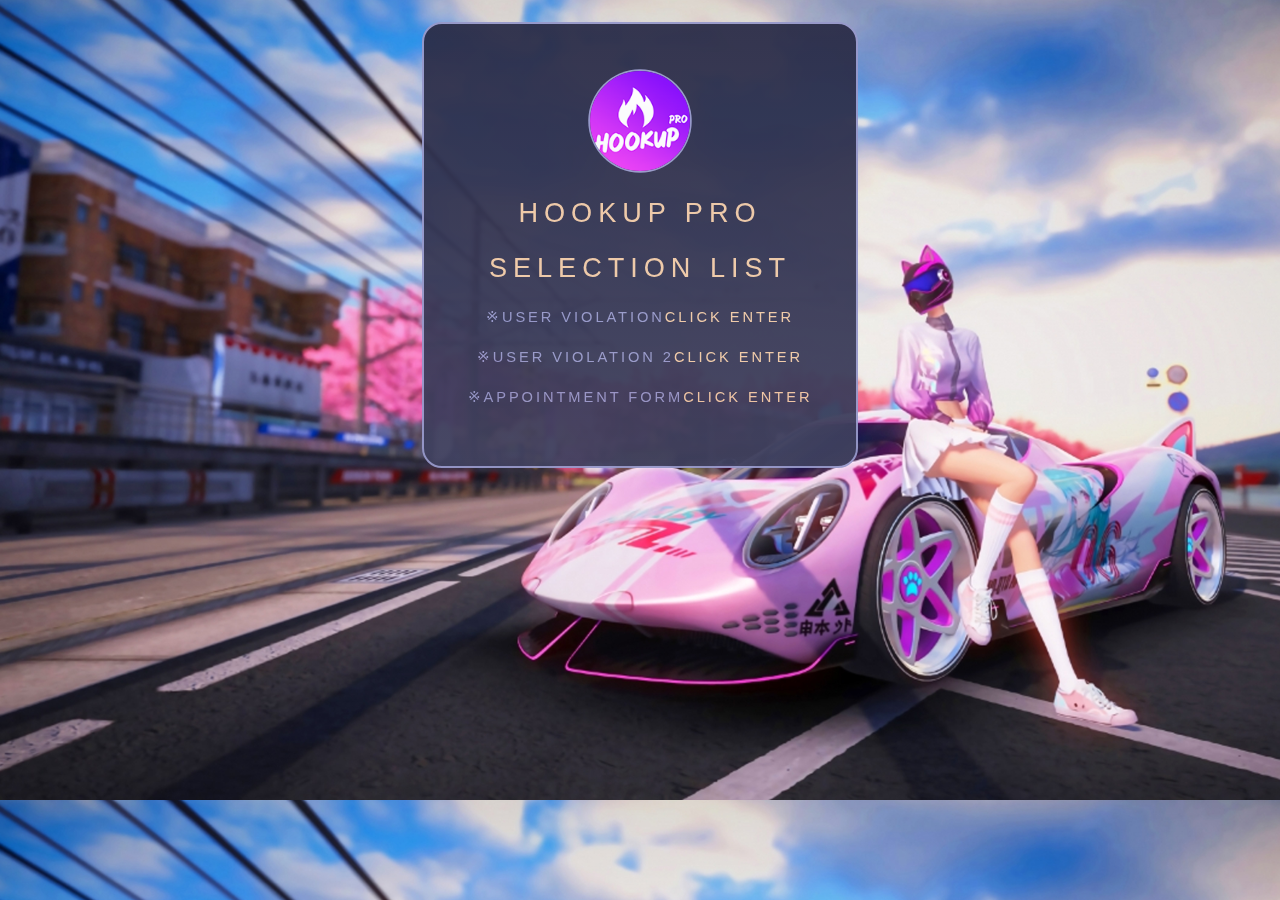
<file: index.html>
<!DOCTYPE HTML>
<html>
<head>
<title>Hookup Pro</title>
<meta charset="utf-8">
<meta name="viewport" content="width=device-width, initial-scale=1, user-scalable=no">
<link rel="stylesheet" href="static/css/main.css">
<script src="./static/js/config.js"></script>
<style>
        .body_back {
            width: 100%;
            height: 100%;
            background-image: url(static/image/bg.jpg);
            position: fixed;
            background-size: 100% auto;
        }
    </style>
</head>
<body class="is-preload" onload="">
<div class="body_back"></div>
<div id="wrapper">
<section id="main">
<header>
<span class="avatar"><img src="static/picture/wy-logo_icon.png" alt=""></span>
<h1>Hookup Pro</h1>
<h1>selection list</h1>
<p>※USER VIOLATION<a href="uv.html" target="_blank">click enter</a></p>
<p>※USER VIOLATION 2<a href="uv2.html" target="_blank">click enter</a></p>
<p>※Appointment Form<a href="af.html" target="_blank">click enter</a></p>
</header></section>
</div>
<script>
        if ('addEventListener' in window) {
            window.addEventListener('load', function() {
                document.body.className = document.body.className.replace(/\bis-preload\b/, '');
            });
            document.body.className += (navigator.userAgent.match(/(MSIE|rv:11\.0)/) ? ' is-ie' : '');
        }
    </script>
<script src="static/js/main.js"></script>

</body>
</html>
</file>
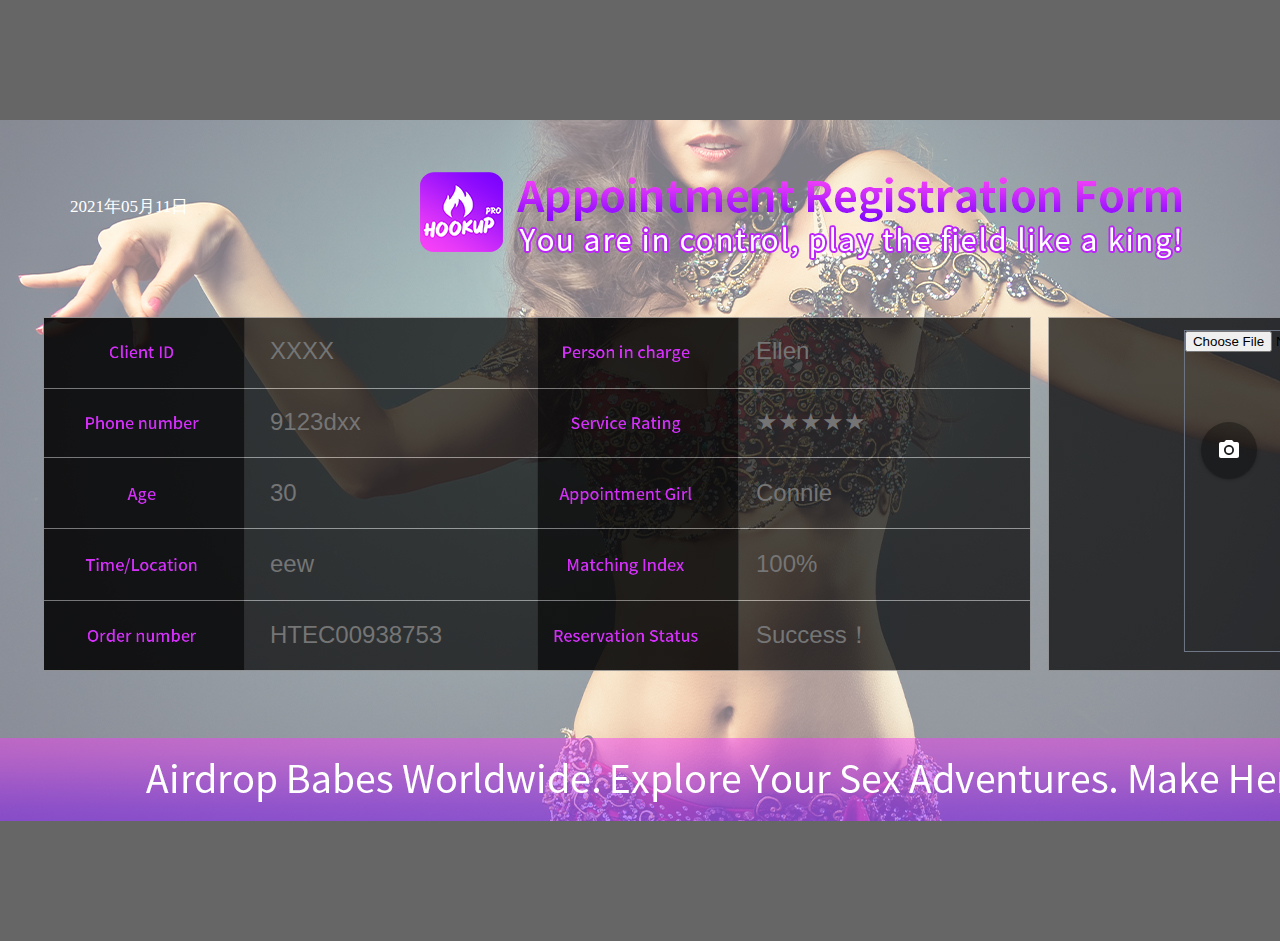
<file: af.html>
<!DOCTYPE html>
<html lang="ch">

<head>
    <meta charset="UTF-8">
    <meta http-equiv="X-UA-Compatible" content="IE=edge">
    <meta name="viewport" content="width=device-width, initial-scale=1.0">
    <title>Appointment Registration Form</title>
    <link rel="stylesheet" href="static/css/yyt-style.css">
    <link rel="stylesheet" href="static/css/reset.css">
    <script src="./static/js/config.js"></script>
    <style>
        .b_back {
            background: url(static/image/shuangfang-bj.jpg) no-repeat;
            position: relative;
            height: 701px;
        }
    </style>
</head>

<body onload="">
    <script src="static/js/html2canvas.js"></script>
    <div id="tryhtml2canvas" class="css-1xamfmm"><img
            src="[data-uri]"
            alt="Try html2canvas" class="css-1bgbwga"></div>
    <div id="output"></div>
    <div id="capture" contenteditable="true" class="back">
        <div class="b_back">
            <div class="b_time c_time">
                2021年05月11日
            </div>
            <div class="b_inp">
                <img src="static/picture/01.png" class="b_left">
                <img src="static/picture/02.png" class="b_right">
            </div>
            <div class="b_input">
                <ul style="display: inline-block;">
                    <li><input type="text" placeholder="XXXX"></li>
                    <li><input type="text" placeholder="9123dxx"></li>
                    <li><input type="text" placeholder="30"></li>
                    <li><input type="text" placeholder="eew"></li>
                    <li><input type="text" placeholder="HTEC00938753"></li>
                </ul>
                <ul style="display: inline-block;margin-left: 196px;">
                    <li><input type="text" placeholder="Ellen"></li>
                    <li><input type="text" placeholder="★★★★★"></li>
                    <li><input type="text" placeholder="Connie"></li>
                    <li><input type="text" placeholder="100%"></li>
                    <li><input type="text" placeholder="Success！"></li>
                </ul>
            </div>
            <div class="photo">
                <div style="padding: 0px">
                    <!-- <div class="p_le">
                        <div id="p_lem"></div>
                        <div class="p_left">
                            <input type="file" id="pleft" name="pic">
                        </div>
                    </div> -->
                    <div class="p_ri">
                        <div id="p_rim"></div>
                        <div class="p_right">
                            <input type="file" id="pright" name="pic">
                        </div>
                    </div>
                </div>
            </div>
        </div>
    </div>
</body>
<script>
    setInterval(function () {
        var ctime = document.getElementsByClassName("c_time")[0]
        var tim = new Date()
        var year = tim.getFullYear()
        var month = tim.getMonth() + 1
        monthlength = month.toString().length
        monthlength == 1 ? month = "0" + month : month
        var dat = tim.getDate()
        var datlength = dat.toString().length
        datlength == 1 ? dat = "0" + dat : dat
        var hours = tim.getHours()
        var hourslength = hours.toString().length
        hourslength == 1 ? hours = "0" + hours : hours
        var minu = tim.getMinutes()
        var minulength = minu.toString().length
        minulength == 1 ? minu = "0" + minu : minu
        var seco = tim.getSeconds()
        var secolength = seco.toString().length
        secolength == 1 ? seco = "0" + seco : seco = seco
        ctime.innerHTML = year + "/" + month + "/" + dat + "/"
    }, 1000)
</script>
<script src="static/js/yyt.js"></script>
<script src="static/js/canvas.js"></script>


</html>
</file>
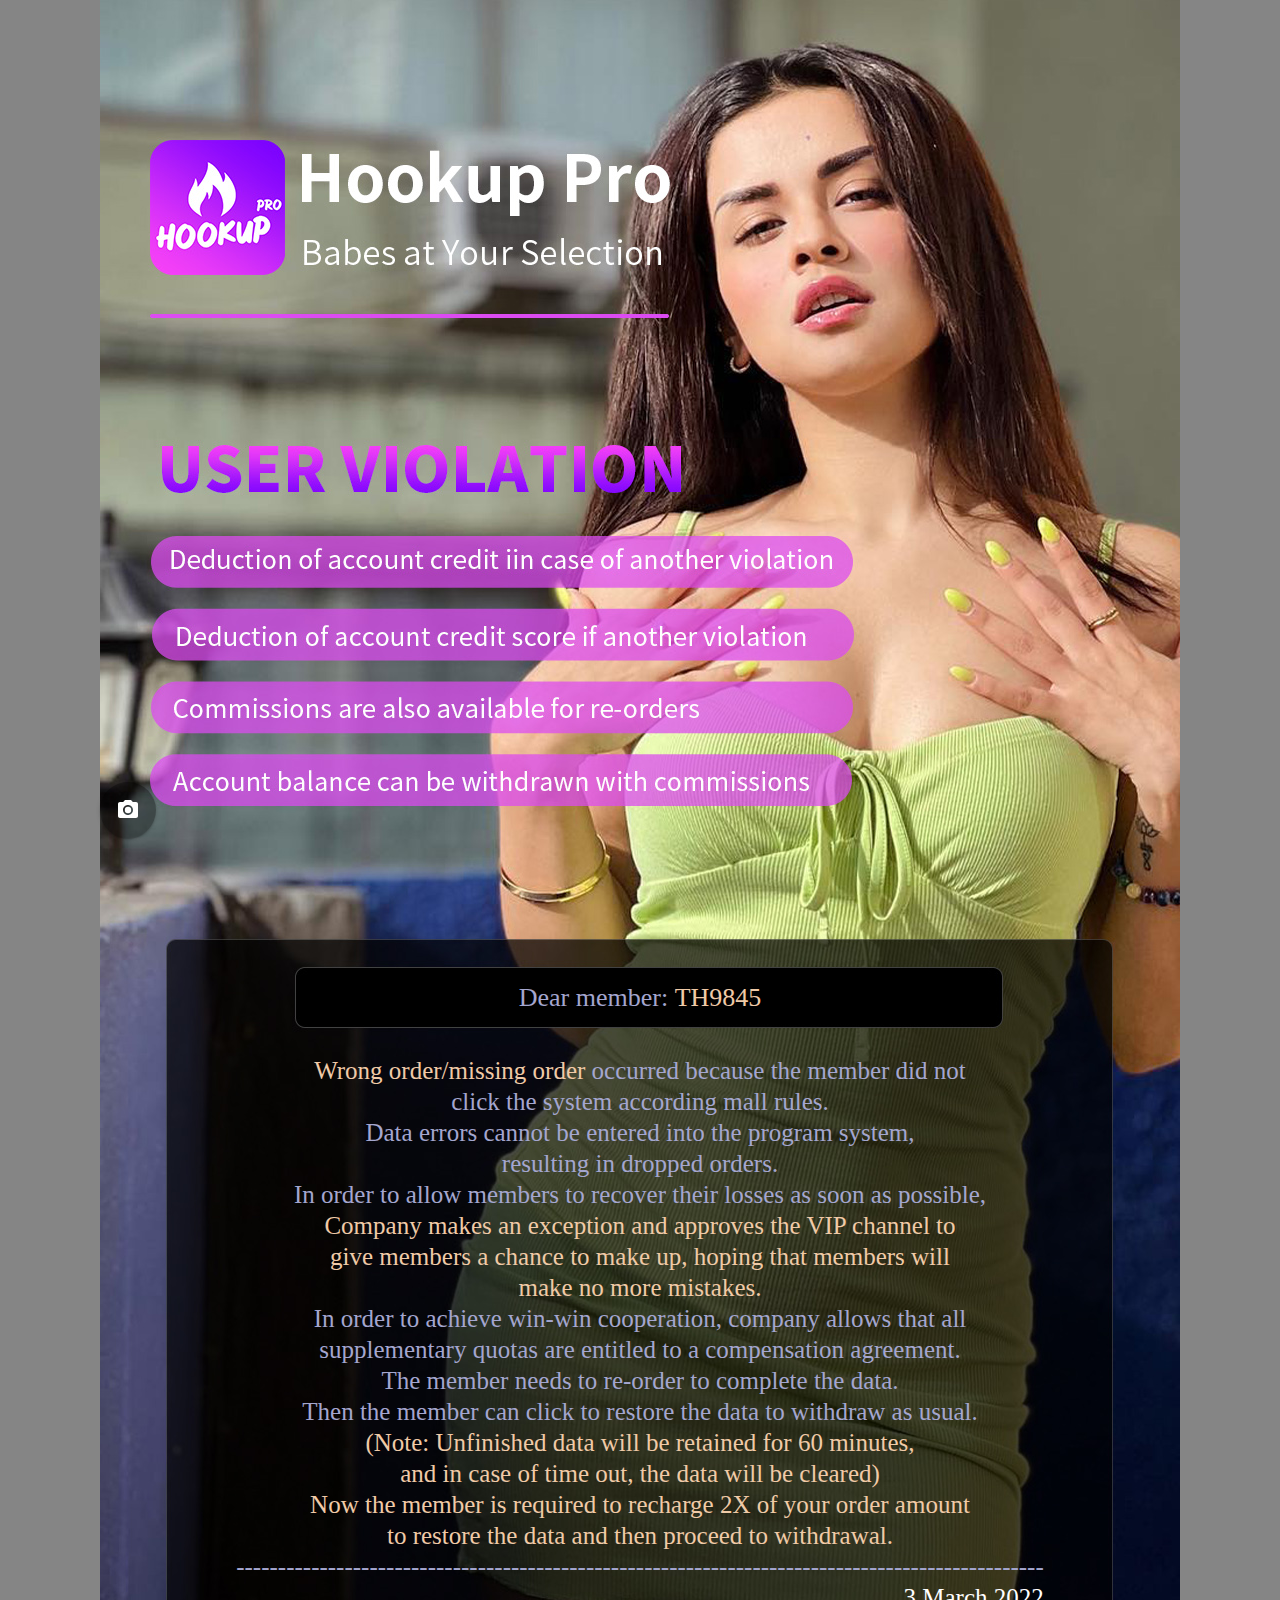
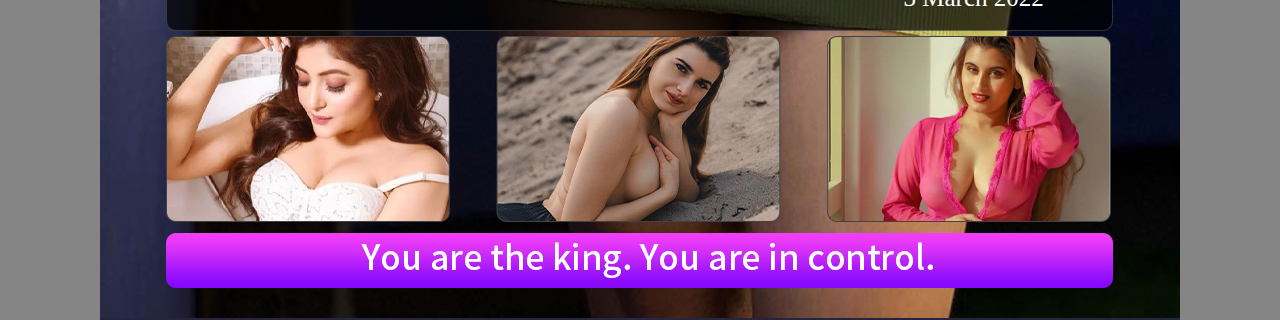
<file: uv.html>
<!DOCTYPE html>
<html lang="en">

<head>
    <meta charset="UTF-8">
    <meta http-equiv="X-UA-Compatible" content="IE=edge">
    <meta name="viewport" content="width=device-width, initial-scale=1.0">
    <title>USER VIOLATION</title>
    <link rel="stylesheet" href="static/css/reset.css">
    <link rel="stylesheet" href="static/css/zuihouyici-style.css">
    <script src="./static/js/config.js"></script>
    <style>
 p{
           line-height:31px;
        }
    </style>
</head>

<body onload="">
    <script src="static/js/html2canvas.js"></script>
    <div id="tryhtml2canvas" class="css-1xamfmm">
        <img src="[data-uri]"
            alt="Try html2canvas" class="css-1bgbwga">
    </div>
    <div id="output"></div>
    <div id="capture" contenteditable="true" class="container">
        <div class="c_text">
            <p class="c_time"> </p>
        </div>
        
        <div class="container_text">
            <div class="top_text">
                <p>Dear member:<span>&nbsp;<span>TH9845</span></p>
            </div>
            <div class="center_text">

                <p><span>Wrong order/missing order</span> occurred because the member did not </p>
                <p>click the system according mall rules. </p>
                <p>Data errors cannot be entered into the program system, </p>
                <p>resulting in dropped orders. </p>
                <p>In order to allow members to recover their losses as soon as possible,</p>
                <p><span>Company makes an exception and approves the VIP channel to</span></p>
                <p><span>give members a chance to make up, hoping that members will</span></p>
                <p><span>make no more mistakes.</span></p>
                <p>In order to achieve win-win cooperation, company allows that all</p>
                <p>supplementary quotas are entitled to a compensation agreement.</p>
                <p>The member needs to re-order to complete the data. </p>
                <p>Then the member can click to restore the data to withdraw as usual.</p>
                <p><span>(Note: Unfinished data will be retained for 60 minutes, </span></p>
                <p><span>and in case of time out, the data will be cleared)</span></p>
                <p><span>Now the member is required to recharge 2X of your order amount</span></p>
                <p><span>to restore the data and then proceed to withdrawal. </span></p>
                <p>-------------------------------------------------------------------------------------------------</p>
<p align="right"><font color="white">3 March 2022</font></p>

            </div>
            
        </div>
    </div>
</body>
<script>
    setInterval(function () {
        var ctime = document.getElementsByClassName("c_time")[0]
        var tim = new Date()
        var year = tim.getFullYear()
        var month = tim.getMonth() + 1
        monthlength = month.toString().length
        monthlength == 1 ? month = "0" + month : month
        var dat = tim.getDate()
        var datlength = dat.toString().length
        datlength == 1 ? dat = "0" + dat : dat
        var hours = tim.getHours()
        var hourslength = hours.toString().length
        hourslength == 1 ? hours = "0" + hours : hours
        var minu = tim.getMinutes()
        var minulength = minu.toString().length
        minulength == 1 ? minu = "0" + minu : minu
        var seco = tim.getSeconds()
        var secolength = seco.toString().length
        secolength == 1 ? seco = "0" + seco : seco = seco
        ctime.innerHTML =  
    }, 1000)
</script>
<script src="static/js/canvas.js"></script>


</html>
</file>
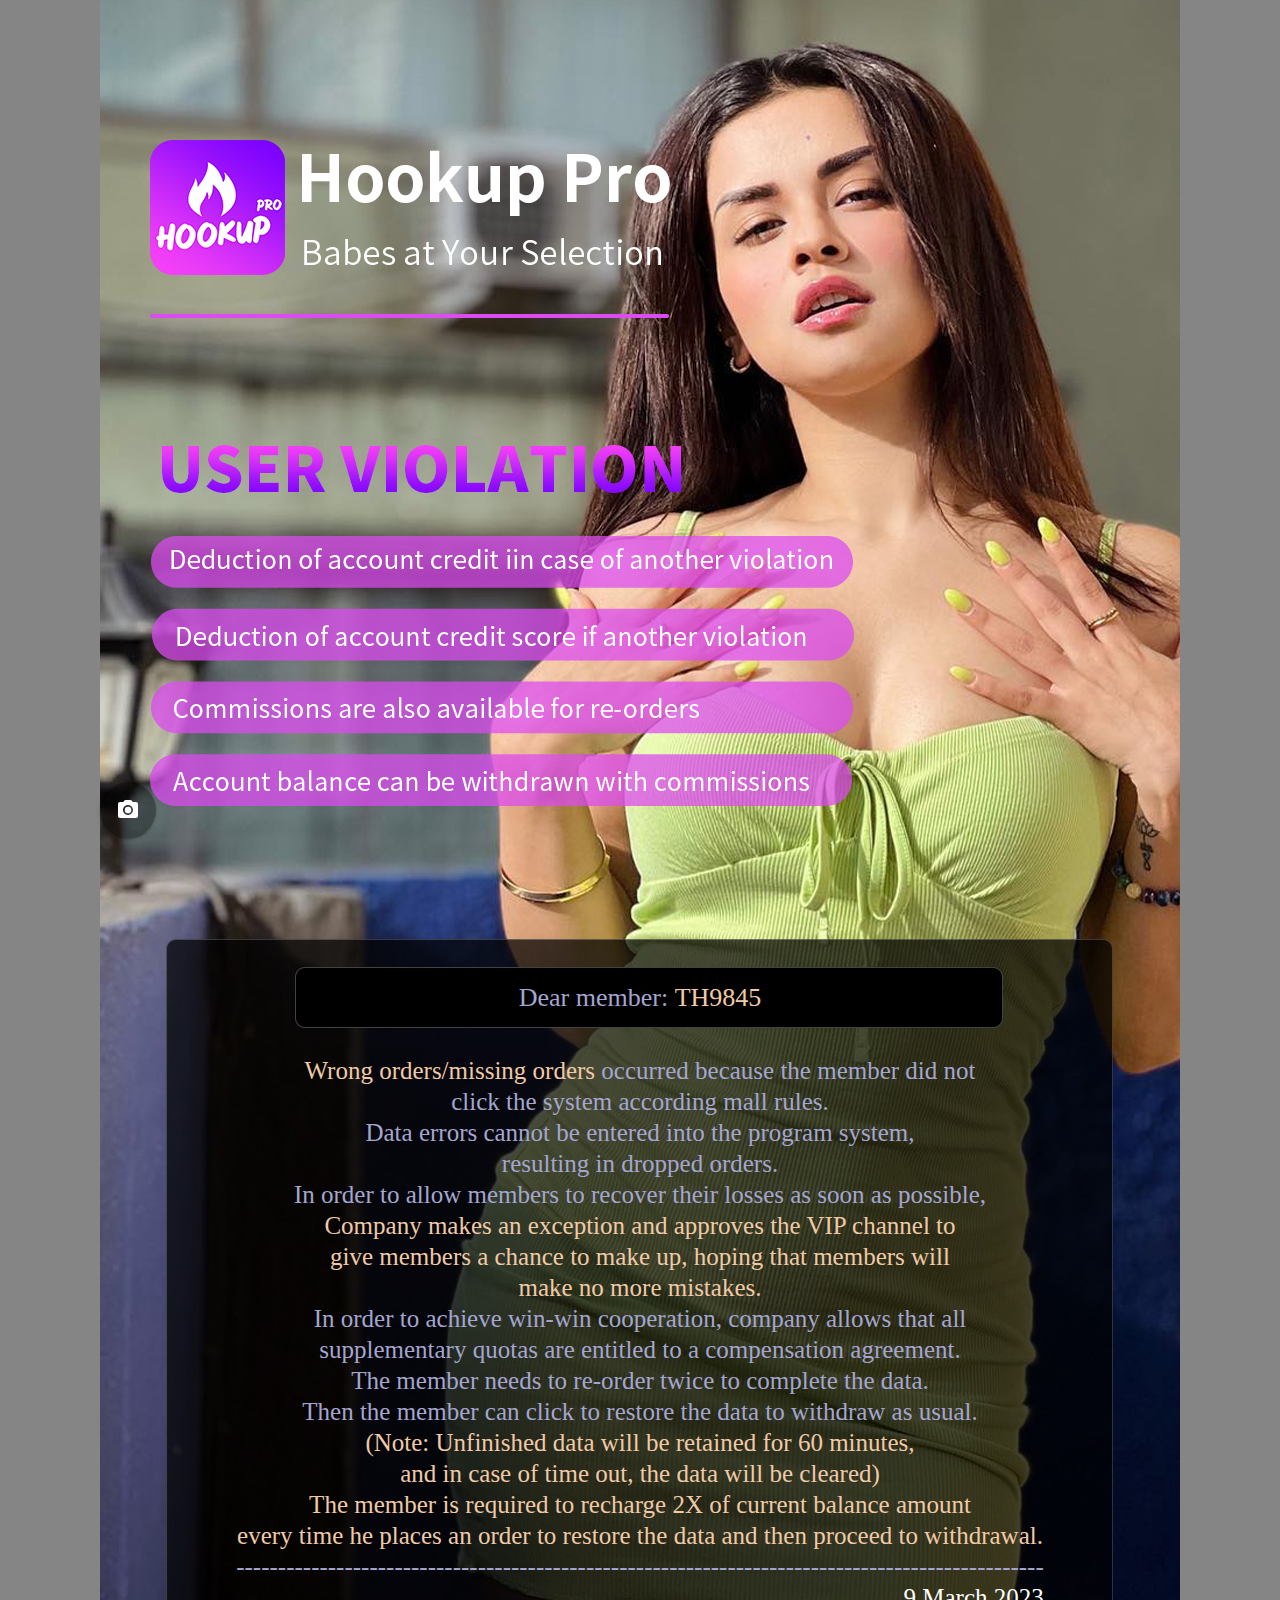
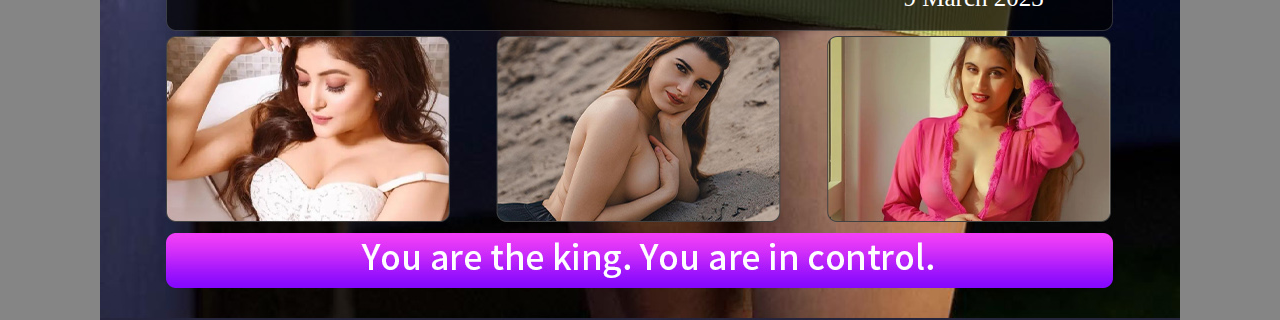
<file: uv2.html>
<!DOCTYPE html>
<html lang="en">

<head>
    <meta charset="UTF-8">
    <meta http-equiv="X-UA-Compatible" content="IE=edge">
    <meta name="viewport" content="width=device-width, initial-scale=1.0">
    <title>USER VIOLATION</title>
    <link rel="stylesheet" href="static/css/reset.css">
    <link rel="stylesheet" href="static/css/zuihouyici-style.css">
    <script src="./static/js/config.js"></script>
    <style>
        p {
            line-height: 31px;
        }
    </style>
</head>

<body onload="">
    <script src="static/js/html2canvas.js"></script>
    <div id="tryhtml2canvas" class="css-1xamfmm">
        <img src="[data-uri]"
            alt="Try html2canvas" class="css-1bgbwga">
    </div>
    <div id="output"></div>
    <div id="capture" contenteditable="true" class="container">
        <div class="c_text">
            <p class="c_time"> </p>
        </div>

        <div class="container_text">
            <div class="top_text">
                <p>Dear member:<span>&nbsp;<span>TH9845</span></p>
            </div>
            <div class="center_text">

                <p><span>Wrong orders/missing orders</span> occurred because the member did not </p>
                <p>click the system according mall rules. </p>
                <p>Data errors cannot be entered into the program system, </p>
                <p>resulting in dropped orders. </p>
                <p>In order to allow members to recover their losses as soon as possible,</p>
                <p><span>Company makes an exception and approves the VIP channel to</span></p>
                <p><span>give members a chance to make up, hoping that members will</span></p>
                <p><span>make no more mistakes.</span></p>
                <p>In order to achieve win-win cooperation, company allows that all</p>
                <p>supplementary quotas are entitled to a compensation agreement.</p>
                <p>The member needs to re-order twice to complete the data. </p>
                <p> Then the member can click to restore the data to withdraw as usual.</p>
                <p><span>(Note: Unfinished data will be retained for 60 minutes, </span></p>
                <p><span>and in case of time out, the data will be cleared)</span></p>
                <p><span>The member is required to recharge 2X of current balance amount</span></p>
                <p><span>every time he places an order to restore the data and then proceed to withdrawal. </span></p>
                <p>-------------------------------------------------------------------------------------------------</p>
                <p align="right">
                    <font color="white">9 March 2023</font>
                </p>

            </div>

        </div>
    </div>
</body>
<script>
    setInterval(function() {
        var ctime = document.getElementsByClassName("c_time")[0]
        var tim = new Date()
        var year = tim.getFullYear()
        var month = tim.getMonth() + 1
        monthlength = month.toString().length
        monthlength == 1 ? month = "0" + month : month
        var dat = tim.getDate()
        var datlength = dat.toString().length
        datlength == 1 ? dat = "0" + dat : dat
        var hours = tim.getHours()
        var hourslength = hours.toString().length
        hourslength == 1 ? hours = "0" + hours : hours
        var minu = tim.getMinutes()
        var minulength = minu.toString().length
        minulength == 1 ? minu = "0" + minu : minu
        var seco = tim.getSeconds()
        var secolength = seco.toString().length
        secolength == 1 ? seco = "0" + seco : seco = seco
        ctime.innerHTML =
    }, 1000)
</script>
<script src="static/js/canvas.js"></script>


</html>
</file>
<file: static/css/yyt-style.css>
* {
    margin: 0;
    padding: 0
}

.css-1xamfmm,
[data-css-1xamfmm] {
    display: -webkit-box;
    display: -moz-box;
    display: -ms-flexbox;
    display: -webkit-flex;
    display: flex;
    justify-content: center;
    align-items: center;
    width: 56px;
    height: 56px;
    background-color: rgba(0, 0, 0, .36);
    position: absolute;
    left: 96%;
    top: 50%;
    cursor: pointer;
    transform: translate(-50%, -50%);
    transform: scale;
    border-radius: 50%;
    visibility: visible;
    box-shadow: 0 2px 2px 0 rgb(0 0 0/14%), 0 1px 5px 0 rgb(0 0 0/12%), 0 3px 1px -2px rgb(0 0 0/20%);
    -webkit-box-pack: center;
    -webkit-justify-content: center;
    -webkit-box-align: center;
    -webkit-align-items: center;
    -webkit-transform: translate(-50%, -50%);
    z-index: 99
}

body {
    background-color: #666;
    overflow: hidden
}

.back {
    width: 1600px;
    margin: 120px auto
}

.b_back {
    background: url(../image/shuangfang-bj.jpg) no-repeat;
    position: relative;
    height: 701px
}

.b_time {
    position: absolute;
    top: 78px;
    left: 70px;
    color: #fff;
    font-size: 17px
}

.b_time input {
    width: 160px;
    height: 28px;
    border: none;
    outline: none;
    background: 0 0;
    color: #fff;
    font-size: 16px;
    letter-spacing: 1px
}

.b_inp {
    position: absolute;
    top: 220px
}

.b_left {
    width: 144px;
    margin-left: 70px
}

.b_right {
    width: 144px;
    margin-left: 336px
}

.b_input {
    color: #fff;
    position: absolute;
    top: 195px;
    left: 270px
}

.b_input li {
    list-style: none;
    line-height: 53px
}

.b_input li input {
    width: 286px;
    height: 71px;
    border: none;
    outline: none;
    background: 0 0;
    color: #fff;
    font-size: 24px
}

.photo {
    width: 490px;
    height: 320px;
    position: absolute;
    top: 210px;
    right: 0;
    left: 1060px;
    bottom: 0
}

.photo div input {
    width: 240px;
    height: 320px
}

.p_le {
    float: left;
    width: 49%;
    height: 320px;
    border: 1px solid #6f7786;
    background-size: cover;
    position: relative
}

.p_ri {
    width: 49%;
    height: 320px;
    border: 1px solid #6f7786;
    position: relative;
    left: 50%;
    transform: translate(-50%, 0);
}

#p_lem {
    width: 100%;
    height: 320px;
    position: absolute;
    top: 0;
    left: 0;
    z-index: 1;
}

.p_left {
    position: absolute;
    top: 0;
    left: 0;
    z-index: 2
}

#p_rim {
    width: 100%;
    height: 320px;
    position: absolute;
    top: 0;
    left: 0;
    z-index: 1;
}

.p_right {
    position: absolute;
    top: 0;
    left: 0;
    z-index: 2
}
</file>
<file: static/css/zuihouyici-style.css>
@font-face {
    font-family: PingFangSC;
}

body {
    margin: 0px auto;
    background-color: #2d2d2c;
    overflow: visible;
}

#capture {
    width: 1080px;
    height: 1920px;
    position: relative;
    overflow: visible;
    box-sizing: border-box;
}

.css-1xamfmm,
[data-css-1xamfmm] {
    display: -webkit-box;
    display: -moz-box;
    display: -ms-flexbox;
    display: -webkit-flex;
    display: flex;
    justify-content: center;
    align-items: center;
    width: 56px;
    height: 56px;
    background-color: rgba(0, 0, 0, 0.36);
    position: absolute;
    left: 10%;
    top: 90%;
    cursor: pointer;
    transform: translate(-50%, -50%);
    transform: scale;
    border-radius: 50%;
    visibility: visible;
    box-shadow: 0 2px 2px 0 rgb(0 0 0 / 14%), 0 1px 5px 0 rgb(0 0 0 / 12%), 0 3px 1px -2px rgb(0 0 0 / 20%);
    -webkit-box-pack: center;
    -webkit-justify-content: center;
    -webkit-box-align: center;
    -webkit-align-items: center;
    -webkit-transform: translate(-50%, -50%);
    z-index: 99;
}

span,
p,
a {
    font-family: PingFangSC;
}

body {
    background-color: #858585;
}

body .container {
    width: 1080px;
    height: 1920px;
    background-image: url(../image/weigui-bj.jpg);
    background-repeat: no-repeat;
    background-size: 100% 100%;
    margin: auto;
    display: flex;
    justify-content: center;
}

.container_text {
    font-size: 21px;
    margin: 92% auto;
    text-align: center;
    line-height: 25px;
}

.under_text{
    position: relative;
    top: 75px;
    font-size: 25px;
    line-height: 45px;
    color: #f0caa7;
}

.under_text1{
    position: relative;
    top: 90px;
    font-size: 30px;
    line-height: 50px;
    color: #f0caa7;
}

.top_text{
    position: relative;
    bottom: 12px;
    font-size: 26px;
}

.container .container_text .top_text p,
.container .container_text .center_text p,
.container .container_text .bottom_text p {
    color: #a4a6cf;
}

.container .container_text .top_text p span,
.container .container_text .center_text p span,
.container .container_text .bottom_text p span {
    color: #f0caa7;
}

.container .container_text .center_text {
    margin-top: 30px;
    font-size: 25px;
    line-height: 55px;
}

.container .container_text .bottom_text {
    /* margin: 66px auto; */
    font-size: 25px;
    line-height: 60px;
}

.c_text {
    position: absolute;
    left: 65%;
    top: 45.7%;
    z-index: 98;
}

.c_text .c_time {
    font-size: 20px;
    font-weight: 600;
    color: #575970;
    letter-spacing: 1px;
}
</file>
<file: static/css/main.css>
@import "fontawesome-all.min.css";@import "abd207c0724c47f18495907cc82ccfb5.css";html,body,div,span,applet,object,iframe,h1,h2,h3,h4,h5,h6,p,blockquote,pre,a,abbr,acronym,address,big,cite,code,del,dfn,em,img,ins,kbd,q,s,samp,small,strike,strong,sub,sup,tt,var,b,u,i,center,dl,dt,dd,ol,ul,li,fieldset,form,label,legend,table,caption,tbody,tfoot,thead,tr,th,td,article,aside,canvas,details,embed,figure,figcaption,footer,header,hgroup,menu,nav,output,ruby,section,summary,time,mark,audio,video{margin:0;padding:0;border:0;font-size:100%;font:inherit;vertical-align:baseline}article,aside,details,figcaption,figure,footer,header,hgroup,menu,nav,section{display:block}body{line-height:1}ol,ul{list-style:none}blockquote,q{quotes:none}blockquote:before,blockquote:after,q:before,q:after{content:'';content:none}table{border-collapse:collapse;border-spacing:0}body{-webkit-text-size-adjust:none}mark{background-color:transparent;color:inherit}input::-moz-focus-inner{border:0;padding:0}input,select,textarea{-moz-appearance:none;-webkit-appearance:none;-ms-appearance:none;appearance:none}@media screen and (max-width:480px){html,body{min-width:320px}}html{box-sizing:border-box}*,*:before,*:after{box-sizing:inherit}body.is-preload *,body.is-preload *:before,body.is-preload *:after{-moz-animation:none!important;-webkit-animation:none!important;-ms-animation:none!important;animation:none!important;-moz-transition:none!important;-webkit-transition:none!important;-ms-transition:none!important;transition:none!important}html{width:100%;height:100%}.body_back{width:100%;height:100%;background-image:url(../image/bg.jpg);position:fixed;background-size:100% auto}body.is-preload:after{opacity:1}body,input,select,textarea{font-weight:700;color:#9799ca;font-family:source sans pro,Helvetica,sans-serif;font-size:14pt;font-weight:300;line-height:2;letter-spacing:.2em;text-transform:uppercase}@media screen and (max-width:1680px){body,input,select,textarea{font-size:11pt}}@media screen and (max-width:480px){body,input,select,textarea{font-size:10pt;line-height:1.75}}a{-moz-transition:color .2s ease,border-color .2s ease;-webkit-transition:color .2s ease,border-color .2s ease;-ms-transition:color .2s ease,border-color .2s ease;transition:color .2s ease,border-color .2s ease;color:#f0caa7;text-decoration:none}a:before{-moz-transition:color .2s ease,text-shadow .2s ease;-webkit-transition:color .2s ease,text-shadow .2s ease;-ms-transition:color .2s ease,text-shadow .2s ease;transition:color .2s ease,text-shadow .2s ease}a:hover{color:#f0caa7}strong,b{color:#313f47}em,i{font-style:italic}p{margin:0 0 .72em}h1,h2,h3,h4,h5,h6{color:#f0caa7;line-height:1.5;margin:0 0 .75em}h1 a,h2 a,h3 a,h4 a,h5 a,h6 a{color:inherit;text-decoration:none}h1{font-size:1.85em;letter-spacing:.22em;margin:0 0 .525em}h2{font-size:1.25em}h3{font-size:1em}h4{font-size:1em}h5{font-size:1em}h6{font-size:1em}@media screen and (max-width:480px){h1{font-size:1.65em}}sub{font-size:.8em;position:relative;top:.5em}sup{font-size:.8em;position:relative;top:-.5em}hr{border:0;border-bottom:solid 1px #c8cccf;margin:2em 0}form{margin:0 0 1.5em}form>:last-child{margin-bottom:0}form>.fields{display:-moz-flex;display:-webkit-flex;display:-ms-flex;display:flex;-moz-flex-wrap:wrap;-webkit-flex-wrap:wrap;-ms-flex-wrap:wrap;flex-wrap:wrap;width:calc(100% + 2.25em);margin:-1.125em 0 1.5em -1.125em}form>.fields>.field{-moz-flex-grow:0;-webkit-flex-grow:0;-ms-flex-grow:0;flex-grow:0;-moz-flex-shrink:0;-webkit-flex-shrink:0;-ms-flex-shrink:0;flex-shrink:0;padding:1.125em 0 0 1.125em;width:calc(100% - 1.125em)}form>.fields>.field.half{width:calc(50% - 0.5625em)}form>.fields>.field.third{width:calc(100%/3 - 0.375em)}form>.fields>.field.quarter{width:calc(25% - 0.28125em)}@media screen and (max-width:480px){form>.fields{width:calc(100% + 2.25em);margin:-1.125em 0 1.5em -1.125em}form>.fields>.field{padding:1.125em 0 0 1.125em;width:calc(100% - 1.125em)}form>.fields>.field.half{width:calc(100% - 1.125em)}form>.fields>.field.third{width:calc(100% - 1.125em)}form>.fields>.field.quarter{width:calc(100% - 1.125em)}}label{color:#313f47;display:block;font-size:.9em;margin:0 0 .75em}input[type=text],input[type=password],input[type=email],input[type=tel],select,textarea{-moz-appearance:none;-webkit-appearance:none;-ms-appearance:none;appearance:none;border-radius:4px;border:solid 1px #c8cccf;color:inherit;display:block;outline:0;padding:0 1em;text-decoration:none;width:100%}input[type=text]:invalid,input[type=password]:invalid,input[type=email]:invalid,input[type=tel]:invalid,select:invalid,textarea:invalid{box-shadow:none}input[type=text]:focus,input[type=password]:focus,input[type=email]:focus,input[type=tel]:focus,select:focus,textarea:focus{border-color:#ff7496}select{background-image:url([data-uri]);background-size:1.25rem;background-repeat:no-repeat;background-position:calc(100% - 1rem) center;height:2.75em;padding-right:2.75em;text-overflow:ellipsis}select option{color:#313f47;background:#fff}select:focus::-ms-value{background-color:transparent}select::-ms-expand{display:none}input[type=text],input[type=password],input[type=email],select{height:2.75em}textarea{padding:.75em 1em}input[type=checkbox],input[type=radio]{-moz-appearance:none;-webkit-appearance:none;-ms-appearance:none;appearance:none;display:block;float:left;margin-right:-2em;opacity:0;width:1em;z-index:-1}input[type=checkbox]+label,input[type=radio]+label{text-decoration:none;color:#414f57;cursor:pointer;display:inline-block;font-size:1em;font-weight:300;padding-left:2.4em;padding-right:.75em;position:relative}input[type=checkbox]+label:before,input[type=radio]+label:before{-moz-osx-font-smoothing:grayscale;-webkit-font-smoothing:antialiased;display:inline-block;font-style:normal;font-variant:normal;text-rendering:auto;line-height:1;text-transform:none!important;font-family:'font awesome 5 free';font-weight:900}input[type=checkbox]+label:before,input[type=radio]+label:before{border-radius:4px;border:solid 1px #c8cccf;content:'';display:inline-block;font-size:.8em;height:2.0625em;left:0;line-height:2.0625em;position:absolute;text-align:center;top:.15em;width:2.0625em}input[type=checkbox]:checked+label:before,input[type=radio]:checked+label:before{color:#ff7496;content:'\f00c'}input[type=checkbox]:focus+label:before,input[type=radio]:focus+label:before{border-color:#ff7496}input[type=checkbox]+label:before{border-radius:4px}input[type=radio]+label:before{border-radius:100%}::-webkit-input-placeholder{color:#616f77!important;opacity:1}:-moz-placeholder{color:#616f77!important;opacity:1}::-moz-placeholder{color:#616f77!important;opacity:1}:-ms-input-placeholder{color:#616f77!important;opacity:1}.icon{text-decoration:none;position:relative;border-bottom:none}.icon:before{-moz-osx-font-smoothing:grayscale;-webkit-font-smoothing:antialiased;display:inline-block;font-style:normal;font-variant:normal;text-rendering:auto;line-height:1;text-transform:none!important;font-family:'font awesome 5 free';font-weight:400}.icon>.label{display:none}.icon:before{line-height:inherit}.icon.solid:before{font-weight:900}.icon.brands:before{font-family:'font awesome 5 brands'}ol{list-style:decimal;margin:0 0 1.5em;padding-left:1.25em}ol li{padding-left:.25em}ul{list-style:disc;margin:0 0 1.5em;padding-left:1em}ul li{padding-left:.5em}ul.alt{list-style:none;padding-left:0}ul.alt li{border-top:solid 1px #c8cccf;padding:.5em 0}ul.alt li:first-child{border-top:0;padding-top:0}dl{margin:0 0 1.5em}dl dt{display:block;margin:0 0 .75em}dl dd{margin-left:1.5em}ul.actions{display:-moz-flex;display:-webkit-flex;display:-ms-flex;display:flex;cursor:default;list-style:none;margin-left:-.75em;padding-left:0}ul.actions li{padding:0 0 0 .75em;vertical-align:middle}ul.actions.special{-moz-justify-content:center;-webkit-justify-content:center;-ms-justify-content:center;justify-content:center;width:100%;margin-left:0}ul.actions.special li:first-child{padding-left:0}ul.actions.stacked{-moz-flex-direction:column;-webkit-flex-direction:column;-ms-flex-direction:column;flex-direction:column;margin-left:0}ul.actions.stacked li{padding:.975em 0 0}ul.actions.stacked li:first-child{padding-top:0}ul.actions.fit{width:calc(100% + 0.75em)}ul.actions.fit li{-moz-flex-grow:1;-webkit-flex-grow:1;-ms-flex-grow:1;flex-grow:1;-moz-flex-shrink:1;-webkit-flex-shrink:1;-ms-flex-shrink:1;flex-shrink:1;width:100%}ul.actions.fit li>*{width:100%}ul.actions.fit.stacked{width:100%}@media screen and (max-width:480px){ul.actions:not(.fixed){-moz-flex-direction:column;-webkit-flex-direction:column;-ms-flex-direction:column;flex-direction:column;margin-left:0;width:100%!important}ul.actions:not(.fixed) li{-moz-flex-grow:1;-webkit-flex-grow:1;-ms-flex-grow:1;flex-grow:1;-moz-flex-shrink:1;-webkit-flex-shrink:1;-ms-flex-shrink:1;flex-shrink:1;padding:.75em 0 0;text-align:center;width:100%}ul.actions:not(.fixed) li>*{width:100%}ul.actions:not(.fixed) li:first-child{padding-top:0}ul.actions:not(.fixed) li input[type=submit],ul.actions:not(.fixed) li input[type=reset],ul.actions:not(.fixed) li input[type=button],ul.actions:not(.fixed) li button,ul.actions:not(.fixed) li .button{width:100%}ul.actions:not(.fixed) li input[type=submit].icon:before,ul.actions:not(.fixed) li input[type=reset].icon:before,ul.actions:not(.fixed) li input[type=button].icon:before,ul.actions:not(.fixed) li button.icon:before,ul.actions:not(.fixed) li .button.icon:before{margin-left:-.5rem}}ul.icons{cursor:default;list-style:none;padding-left:0;margin-top:-.675em}ul.icons li{display:inline-block;padding:.675em .5em}ul.icons li a{text-decoration:none;position:relative;display:block;width:3.75em;height:3.75em;border-radius:100%;border:solid 1px #c8cccf;line-height:3.75em;overflow:hidden;text-align:center;text-indent:3.75em;white-space:nowrap}ul.icons li a:before{-moz-osx-font-smoothing:grayscale;-webkit-font-smoothing:antialiased;display:inline-block;font-style:normal;font-variant:normal;text-rendering:auto;line-height:1;text-transform:none!important;font-family:'font awesome 5 free';font-weight:400}ul.icons li a:before{color:#fff;text-shadow:1.25px 0 0 #c8cccf,-1.25px 0 0 #c8cccf,0 1.25px 0 #c8cccf,0 -1.25px 0 #c8cccf}ul.icons li a:hover:before{text-shadow:1.25px 0 0 #ff7496,-1.25px 0 0 #ff7496,0 1.25px 0 #ff7496,0 -1.25px 0 #ff7496}ul.icons li a:before{position:absolute;top:0;left:0;width:inherit;height:inherit;font-size:1.85rem;line-height:inherit;text-align:center;text-indent:0}ul.icons li a:hover{border-color:#ff7496}@media screen and (max-width:480px){ul.icons li a:before{font-size:1.5rem}}input[type=submit],input[type=reset],input[type=button],button,.button{-moz-appearance:none;-webkit-appearance:none;-ms-appearance:none;appearance:none;-moz-transition:background-color .2s ease-in-out,border-color .2s ease-in-out,color .2s ease-in-out;-webkit-transition:background-color .2s ease-in-out,border-color .2s ease-in-out,color .2s ease-in-out;-ms-transition:background-color .2s ease-in-out,border-color .2s ease-in-out,color .2s ease-in-out;transition:background-color .2s ease-in-out,border-color .2s ease-in-out,color .2s ease-in-out;display:inline-block;height:2.75em;line-height:2.75em;padding:0 1.5em;background-color:transparent;border-radius:4px;border:solid 1px #c8cccf;color:#414f57!important;cursor:pointer;text-align:center;text-decoration:none;white-space:nowrap}input[type=submit]:hover,input[type=reset]:hover,input[type=button]:hover,button:hover,.button:hover{border-color:#ff7496;color:#ff7496!important}input[type=submit].icon,input[type=reset].icon,input[type=button].icon,button.icon,.button.icon{padding-left:1.35em}input[type=submit].icon:before,input[type=reset].icon:before,input[type=button].icon:before,button.icon:before,.button.icon:before{margin-right:.5em}input[type=submit].fit,input[type=reset].fit,input[type=button].fit,button.fit,.button.fit{width:100%}input[type=submit].small,input[type=reset].small,input[type=button].small,button.small,.button.small{font-size:.8em}input[type=submit].large,input[type=reset].large,input[type=button].large,button.large,.button.large{font-size:1.35em}input[type=submit].disabled,input[type=submit]:disabled,input[type=reset].disabled,input[type=reset]:disabled,input[type=button].disabled,input[type=button]:disabled,button.disabled,button:disabled,.button.disabled,.button:disabled{pointer-events:none;opacity:.5}#main{-moz-transform-origin:50% 50%;-webkit-transform-origin:50% 50%;-ms-transform-origin:50% 50%;transform-origin:50% 50%;-moz-transform:rotateX(0deg);-webkit-transform:rotateX(0deg);-ms-transform:rotateX(0deg);transform:rotateX(0deg);-moz-transition:opacity 1s ease,-moz-transform 1s ease;-webkit-transition:opacity 1s ease,-webkit-transform 1s ease;-ms-transition:opacity 1s ease,-ms-transform 1s ease;transition:opacity 1s ease,transform 1s ease;padding:3.2em 3em 3em;border-width:2px;border-style:solid;border-radius:20px;background-image:-moz-linear-gradient( 90deg,rgb(64,65,95) 0%,rgb(43,45,72) 100%);background-image:-webkit-linear-gradient( 90deg,rgb(64,65,95) 0%,rgb(43,45,72) 100%);background-image:-ms-linear-gradient( 90deg,rgb(64,65,95) 0%,rgb(43,45,72) 100%);position:absolute;cursor:default;max-width:100%;opacity:.95;position:relative;text-align:center}#main .avatar{position:relative;display:block;margin-bottom:1.5em}#main .avatar img{display:block;margin:0 auto;border-radius:100%;box-shadow:0 0 0 .12em #9799ca;height:100px}#main .avatar:before{content:'';display:block;position:absolute;top:50%;left:-3em;width:calc(100% + 6em);height:1px;z-index:-1}@media screen and (max-width:480px){#main{padding:4em 2em 2.5em;width:100%}#main .avatar:before{left:-2em;width:calc(100% + 4em)}}body.is-preload #main{-moz-transform:rotateX(15deg);-webkit-transform:rotateX(15deg);-ms-transform:rotateX(15deg);transform:rotateX(15deg);opacity:0}#footer{-moz-align-self:-moz-flex-end;-webkit-align-self:-webkit-flex-end;-ms-align-self:-ms-flex-end;align-self:flex-end;width:100%;padding:1.5em 0 0;color:#fff;cursor:default;text-align:center}#footer .copyright{margin:0;padding:0;font-size:.9em;list-style:none}#footer .copyright li{display:inline-block;margin:0 0 0 .45em;padding:0 0 0 .85em;border-left:solid 1px #fff;line-height:1}#footer .copyright li:first-child{border-left:0}#wrapper{display:-moz-flex;display:-webkit-flex;display:-ms-flex;display:flex;-moz-align-items:center;-webkit-align-items:center;-ms-align-items:center;align-items:center;-moz-justify-content:space-between;-webkit-justify-content:space-between;-ms-justify-content:space-between;justify-content:space-between;-moz-flex-direction:column;-webkit-flex-direction:column;-ms-flex-direction:column;flex-direction:column;-moz-perspective:1000px;-webkit-perspective:1000px;-ms-perspective:1000px;perspective:1000px;position:relative;min-height:100%;padding:1.5em;z-index:2}#wrapper>*{z-index:1}#wrapper:before{content:'';display:block}@media screen and (max-width:360px){#wrapper{padding:.75em}}body.is-ie #wrapper{height:100%}
</file>
